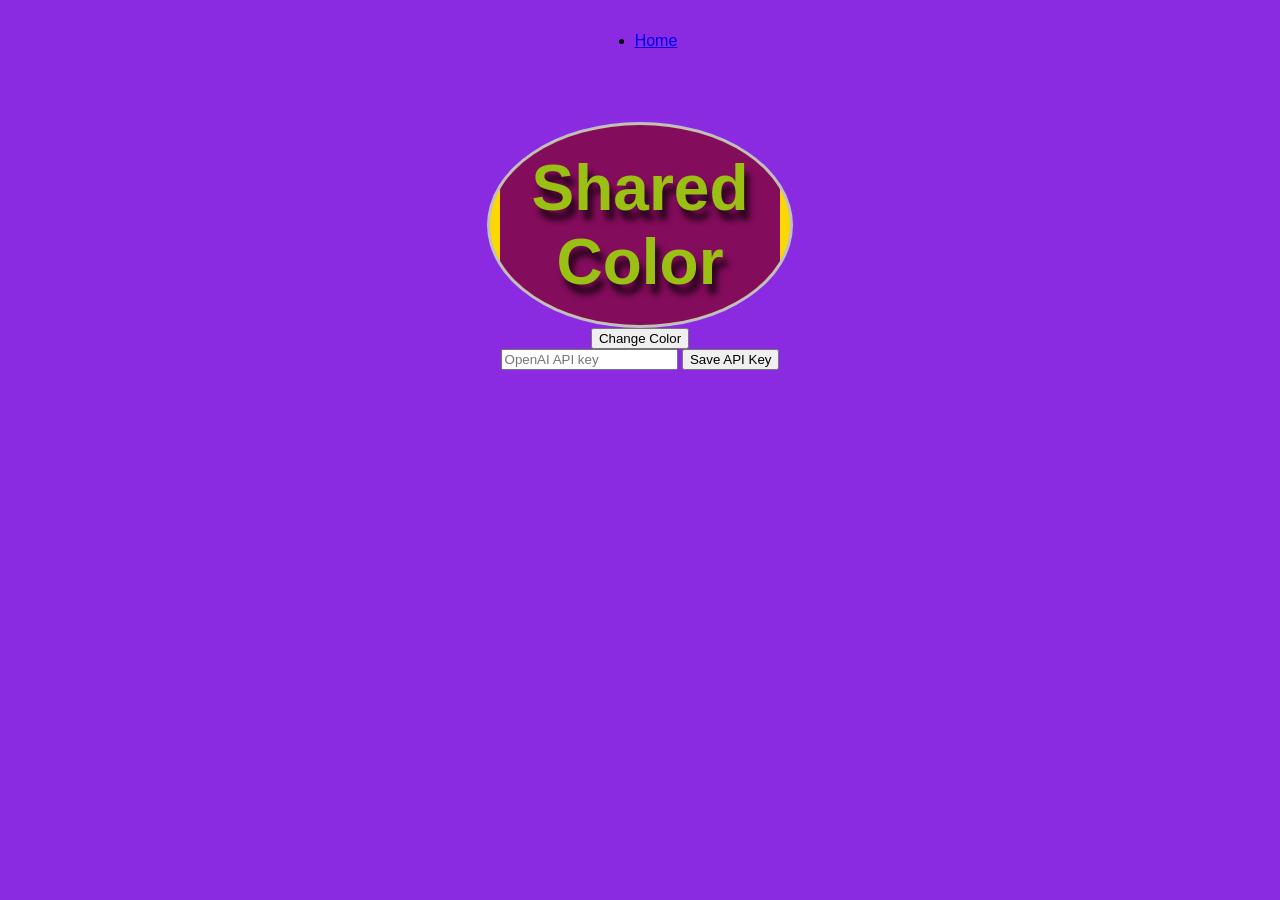
<file: index.html>
<!-- index.html -->
<!DOCTYPE html>
<html lang="en">

<head>
    <meta charset="UTF-8" />
    <meta name="viewport" content="width=device-width, initial-scale=1.0" />
    <title>Shared Button</title>
    <link rel="stylesheet" href="index.css" />
</head>

<body>
    <nav>
        <ul class="nav">
            <li><a href="index.html">Home</a></li>
        </ul>
    </nav>

    <div class="container">
        <h1>Shared<br />Color</h1>
    </div>

    <button onclick="toggleColor()">Change Color</button>
    <div class="api-key-section">
        <input id="openai-api-key" type="password" placeholder="OpenAI API key" />
        <button onclick="saveOpenAiKey()">Save API Key</button>
        <p id="api-key-message"></p>
    </div>

    <script src="app.js"></script>
</body>

</html>
</file>
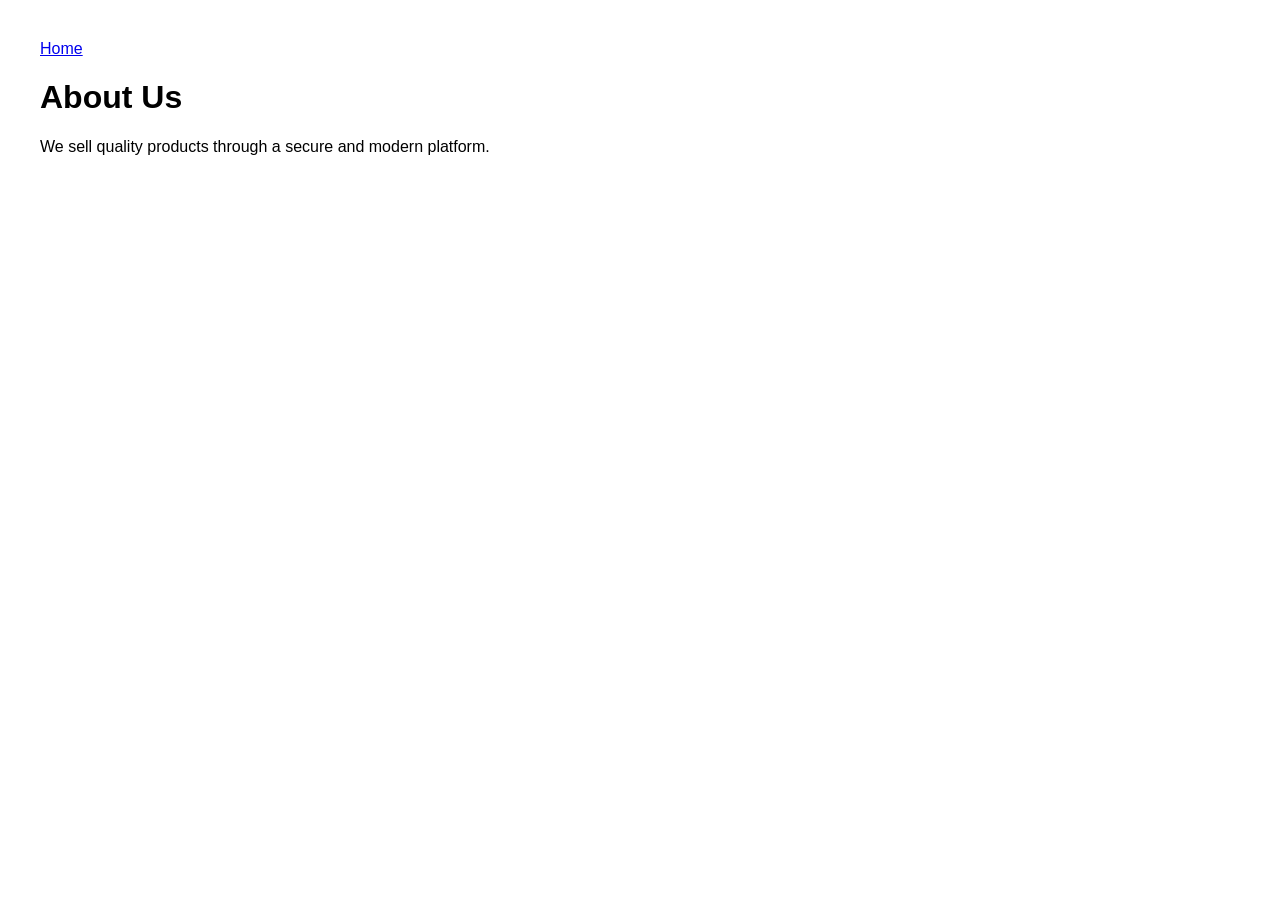
<file: about.html>
<!-- about.html -->
<!DOCTYPE html>
<html lang="en">
<head>
    <meta charset="UTF-8">
    <title>About</title>
    <link rel="stylesheet" href="styles.css">
</head>
<body>

<nav>
    <a href="index.html">Home</a>
</nav>

<h1>About Us</h1>
<p>
We sell quality products through a secure and modern platform.
</p>

</body>
</html>
</file>
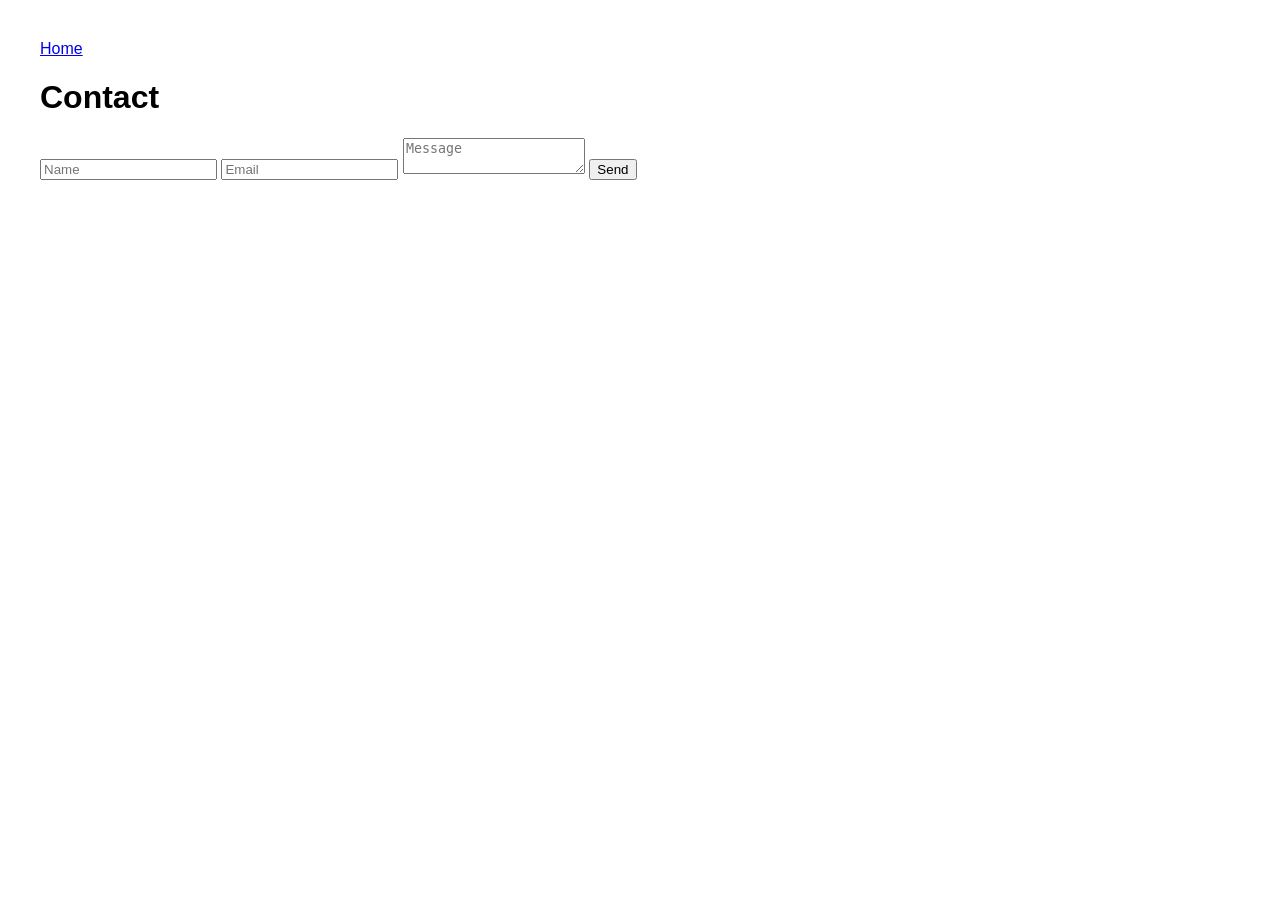
<file: contact.html>
<!-- contact.html -->
<!DOCTYPE html>
<html lang="en">
<head>
    <meta charset="UTF-8">
    <title>Contact</title>
    <link rel="stylesheet" href="styles.css">
</head>
<body>

<nav>
    <a href="index.html">Home</a>
</nav>

<h1>Contact</h1>

<form>
    <input type="text" placeholder="Name" required>
    <input type="email" placeholder="Email" required>
    <textarea placeholder="Message"></textarea>
    <button type="submit">Send</button>
</form>

</body>
</html>
</file>
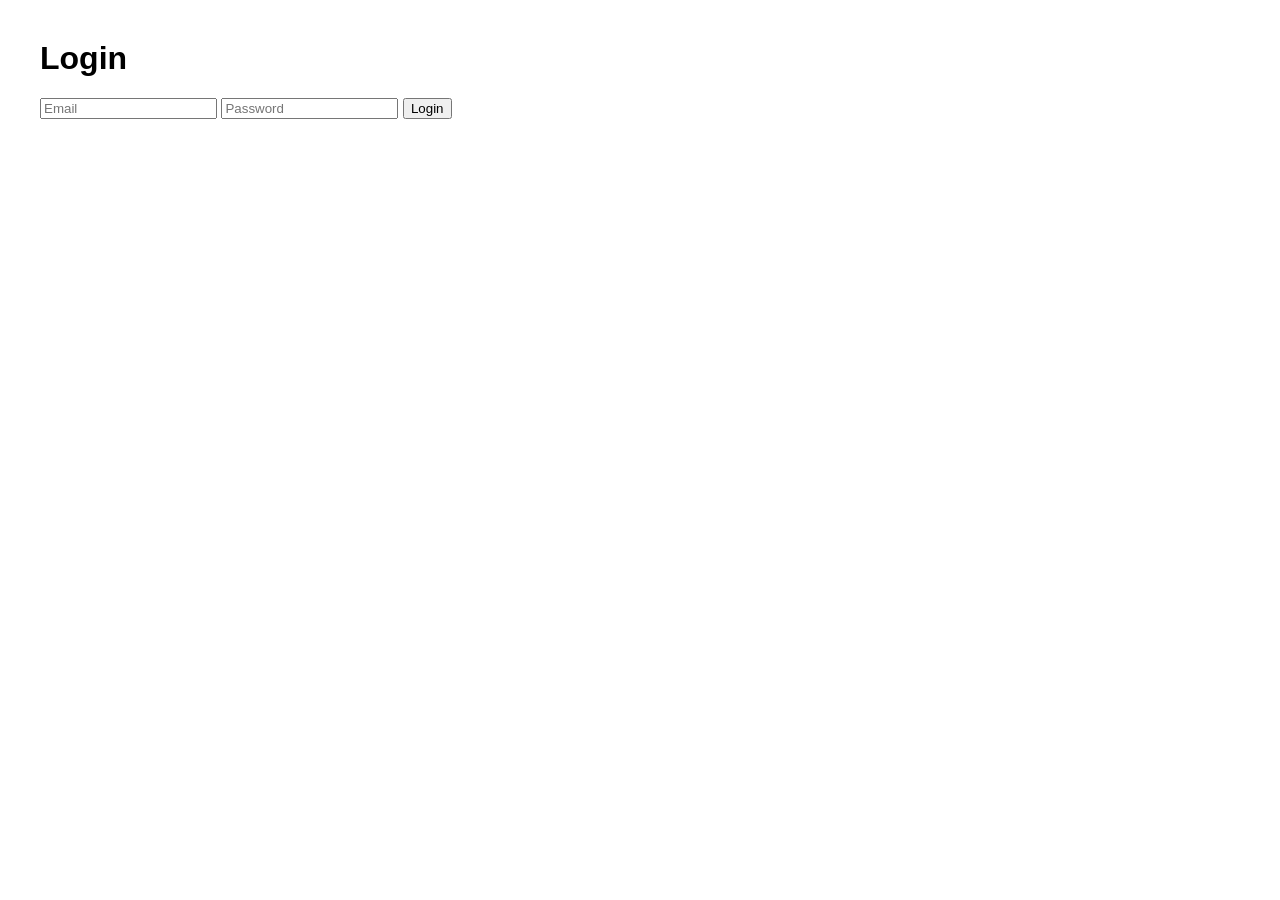
<file: login.html>
<!-- login.html -->
<!DOCTYPE html>
<html lang="en">
<head>
    <meta charset="UTF-8">
    <title>Login</title>
    <link rel="stylesheet" href="styles.css">
</head>
<body>

<h1>Login</h1>

<form id="loginForm">
    <input type="email" placeholder="Email" required>
    <input type="password" placeholder="Password" required>
    <button type="submit">Login</button>
</form>

<script src="app.js"></script>
</body>
</html>
</file>
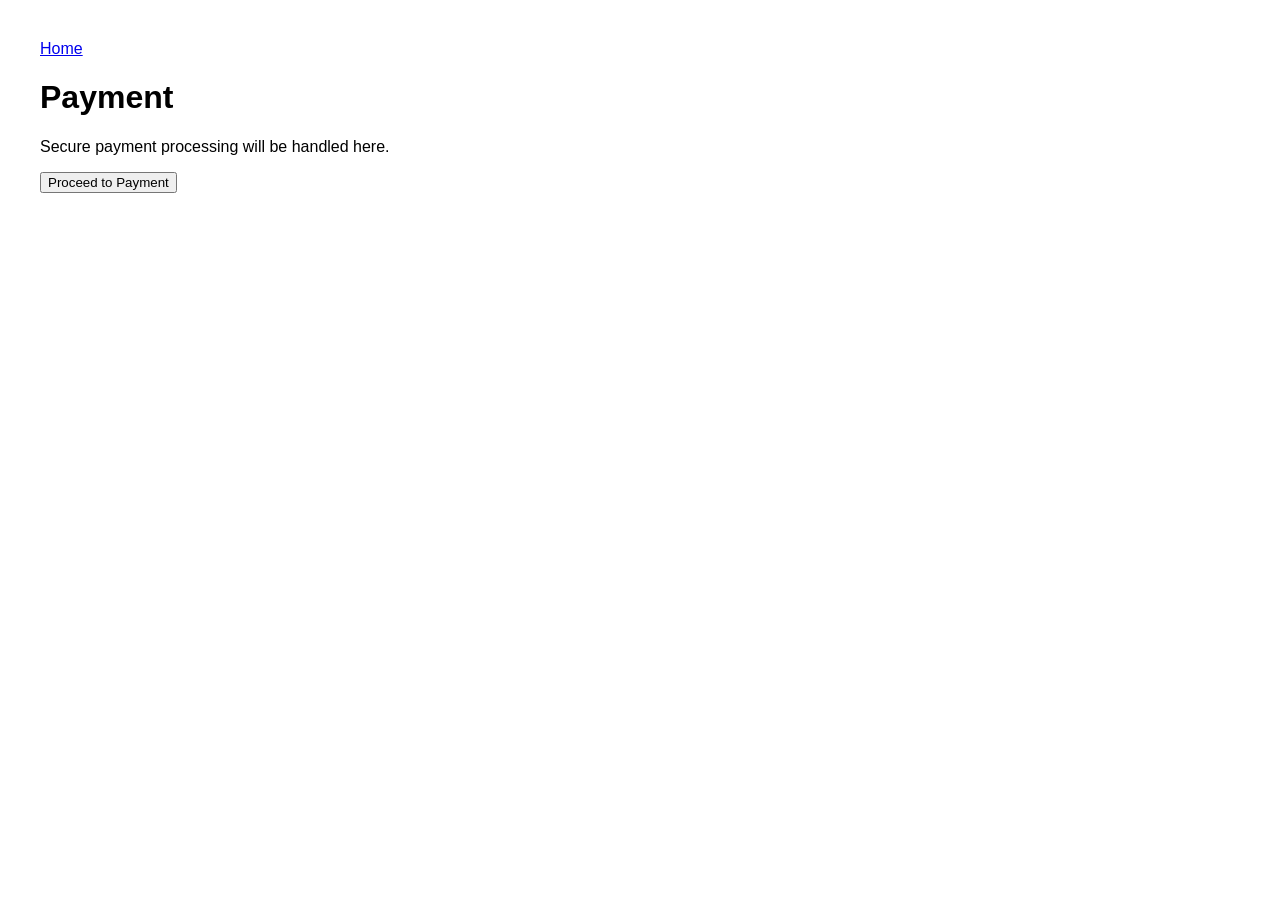
<file: payment.html>
<!-- payment.html -->
<!DOCTYPE html>
<html lang="en">
<head>
    <meta charset="UTF-8">
    <title>Payment</title>
    <link rel="stylesheet" href="styles.css">
</head>
<body>

<nav>
    <a href="index.html">Home</a>
</nav>

<h1>Payment</h1>
<p>
Secure payment processing will be handled here.
</p>

<button>Proceed to Payment</button>

</body>
</html>
</file>
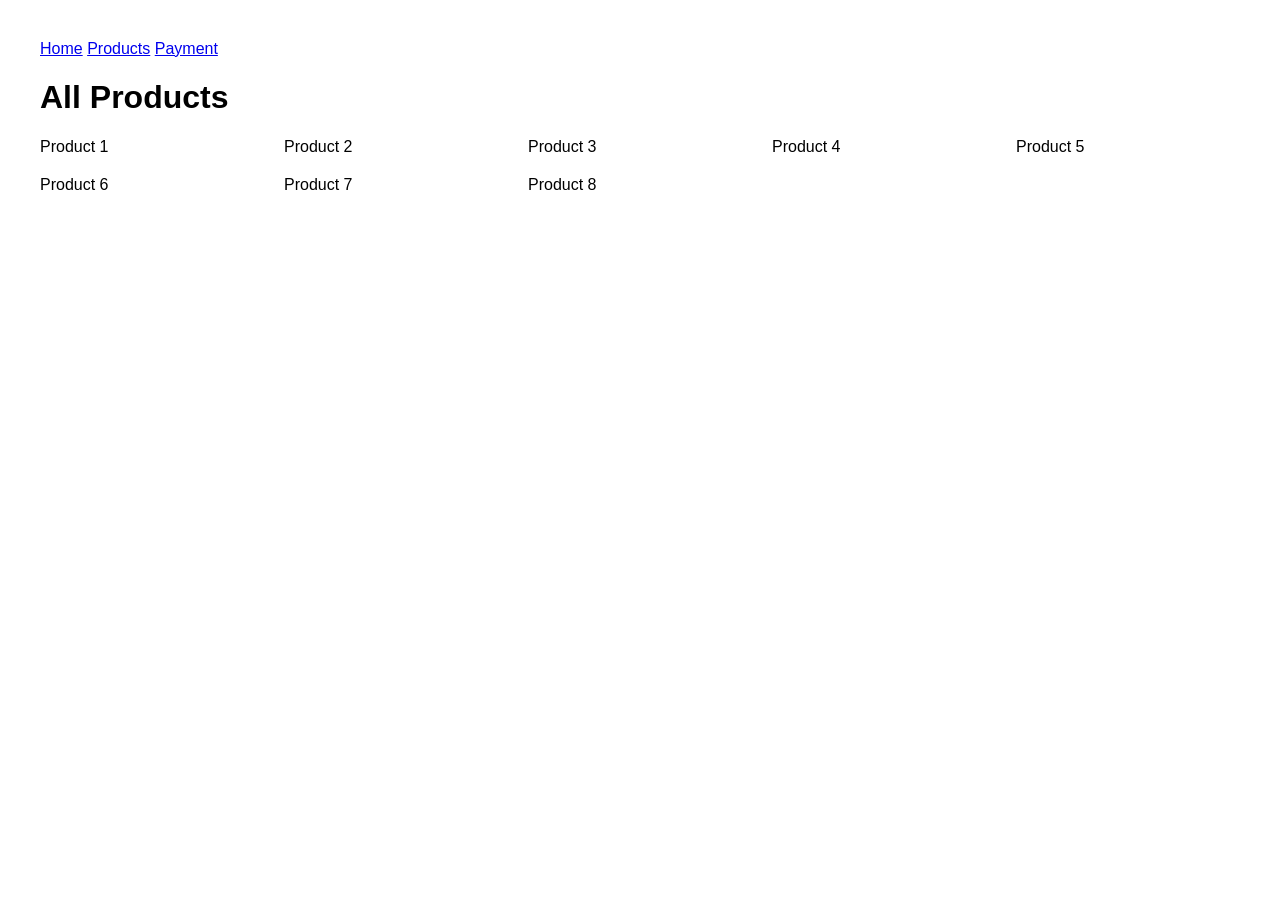
<file: products.html>
<!-- products.html -->
<!DOCTYPE html>
<html lang="en">
<head>
    <meta charset="UTF-8">
    <title>Shop – Products</title>
    <link rel="stylesheet" href="styles.css">
</head>
<body>

<nav>
    <a href="index.html">Home</a>
    <a href="products.html">Products</a>
    <a href="payment.html">Payment</a>
</nav>

<h1>All Products</h1>

<div class="product-grid">
    <div class="product">Product 1</div>
    <div class="product">Product 2</div>
    <div class="product">Product 3</div>
    <div class="product">Product 4</div>
    <div class="product">Product 5</div>
    <div class="product">Product 6</div>
    <div class="product">Product 7</div>
    <div class="product">Product 8</div>
</div>

</body>
</html>
</file>
<file: index.css>
/* index.css */

body {
    margin: 0;
    min-height: 100vh;
    background-color: blueviolet;

    display: flex;
    flex-direction: column;
    align-items: center;

    font-family: Arial, sans-serif;
}

/* Navigation container */
.nav {
    width: 100%;
    padding: 16px;

    display: flex;
    justify-content: center;
    gap: 20px;
}

/* Main visual element */
.container {
    width: 300px;
    height: 200px;

    border: 3px solid silver;
    border-radius: 50%; /* oval by design */
    overflow: hidden;

    display: flex;
    justify-content: center;
    align-items: center;

    background-color: gold;
    margin-top: 40px;
}

h1 {
    margin: 0;
    padding: 32px;

    background-color: rgb(132, 12, 92);
    color: rgb(154, 192, 19);
    font-size: 4rem;
    text-align: center;

    text-shadow: 5px 10px 6px rgba(0, 0, 0, 0.7);
}
</file>
<file: styles.css>
/* styles.css */

body {
    font-family: Arial, sans-serif;
    margin: 40px;
}

#status {
    margin-bottom: 20px;
    font-weight: bold;
}

.product-grid {
    display: grid;
    grid-template-columns: repeat(auto-fit, minmax(200px, 1fr));
    gap: 20px;
}

.product-card {
    border: 1px solid #ccc;
    padding: 15px;
    background-color: #fafafa;
}

.product-card h3 {
    margin-top: 0;
}
</file>
